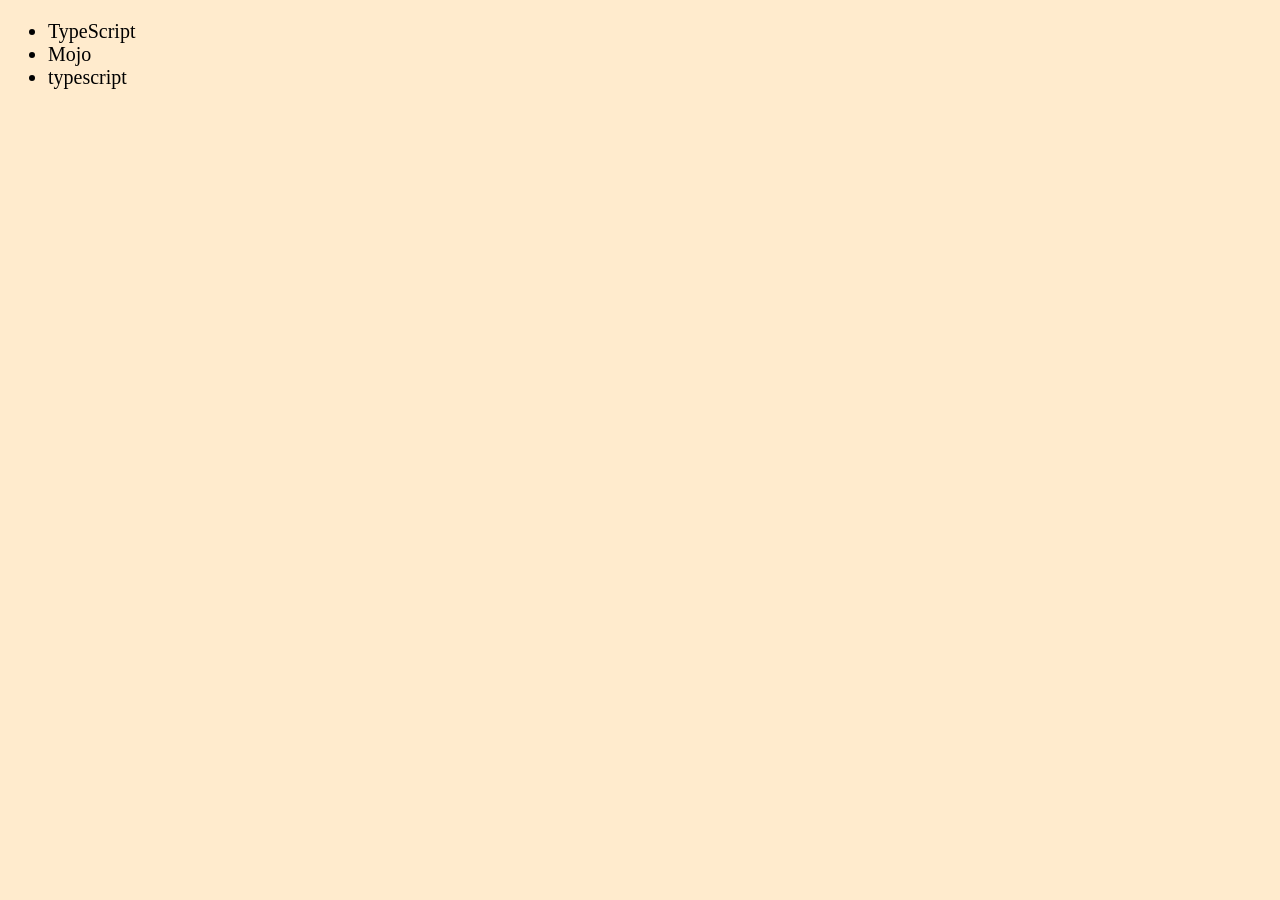
<file: 06_dom/four.html>
<!DOCTYPE html>
<html lang="en">
<head>
    <meta charset="UTF-8">
    <meta name="viewport" content="width=device-width, initial-scale=1.0">
    <title>Document</title>
</head>
<body style="background-color: blanchedalmond; color:black; font-size:20px;">
    <ul class="language">
        <li>Javascript</li>
    </ul>
</body>

<script>
    // adding new element inside HTML page or elements
function addLanguage(langname) {
    const li = document.createElement('li')
    li.innerHTML = `${langname}`
    document.querySelector('.language').appendChild(li)
}
addLanguage("python")
addLanguage("typescript")

function addOptiLang(langname) {
    const li = document.createElement('li')
    li.appendChild(document.createTextNode(langname)) //Optimize way to add text into element
    document.querySelector('.language').appendChild(li)

}
addLanguage("Golang")

//Edit - we can change value of element with innerHTML,outerHTML,replaceWith property

const secondLang = document.querySelector("li:nth-child(2)")
//secondLang.innerHTML = "Mojo"

const newLi = document.createElement('li')
newLi.textContent = "Mojo"
secondLang.replaceWith(newLi)

//Edit 

const firstLang = document.querySelector("li:first-child")
firstLang.outerHTML = '<li>TypeScript</li>'   

//Remove  - It will remove value or element

const lastLang = document.querySelector('li:last-child')
lastLang.remove()
</script>

</html>
</file>
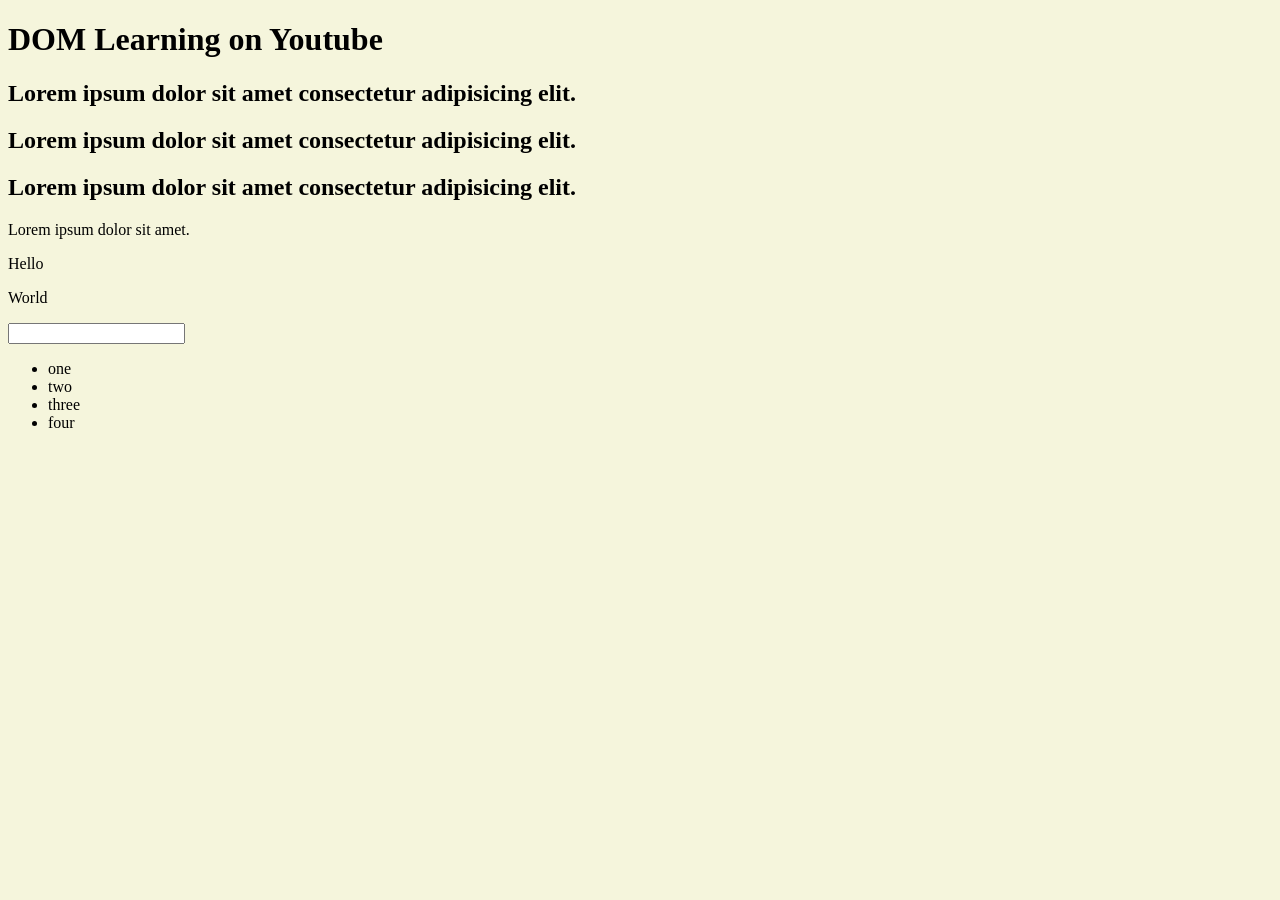
<file: 06_dom/one.html>
<!-- Document Object Model -->

<!DOCTYPE html>
<!-- Tells the browser that this is an HTML5 document -->

<html lang="en">
<head>
    <meta charset="UTF-8">
    <title>DOM Learning</title>
    <style>
        .bg-black{
            background-color: beige;
            color: #000;
        }
    </style>
</head>
<body  class="bg-black">
<div>
    <h1 id="title" class="heading">DOM Learning on Youtube <span style="display:none"> test text</span> </h1>
    <h2> Lorem ipsum dolor sit amet consectetur adipisicing elit.</h2>
    <h2> Lorem ipsum dolor sit amet consectetur adipisicing elit.</h2>
    <h2> Lorem ipsum dolor sit amet consectetur adipisicing elit.</h2>
    <p>Lorem ipsum dolor sit amet.</p>
    <div>
        <p>Hello</p>
        <p>World</p>
    </div>
    <input type = "password" name="" id="">

    <ul>
        <li class="list-item"> one </li>
        <li class="list-item"> two </li>
        <li class = "list-item"> three </li>
        <li class = "list-item"> four </li>
    </ul>
</div>
</body>
</html>


<!-- DOM function -->

<!-- innerHTML = Will return HTML element  -->
<!-- title.innerText - It will not display hide content like using span > -->
<!-- title.textContent = will display hidden content values too -->
<!-- document.getElementsByClassName('heading') = return html element accoridng to specified class name-->
<!-- document.querySelector('h1') = it will return specified selector element/tag -->
<!-- document.querySelector('#title') = That means JavaScript found the element whose id="title" -->
 <!-- document.querySelector('.heading')  =  -->
  <!-- document.querySelector('input[type= "password"]') =  -->
   <!-- document.querySelector('p:first-child') = Find a <p> element that is the first child inside its parent -->

<!-- document.querySelector('ul') =  -->
<!-- const myulli= document.querySelector('ul') = storing the unodered list in one variable -->
<!-- myulli.querySelector('li') = will return first element of list -->
 <!-- myulli.style.backgroundColor = "green" = will turn background color of first li  -->

<!-- myulli.querySelectorAll('li') = will return  element of list -->
 <!-- const tempLiList = myulli.querySelectorAll('li') -->
  <!-- tempLiList[0].style.color = "green" = will change color of first value of list  -->

<!-- tempLiList.forEach(function (l){
    l.style.backgroundColor = "green"
}) -->

<!-- const tempClassList = document.getElementsByClassName('list-item') -->
<!-- tempClassList = will return HTMLCollection of list item -->
<!-- Array.from(tempClassList) = to convert HtmlCollection or nodelist into Array so that we can use for each or map method -->
<!-- const convertedList = Array.from(tempClassList) = to store converted HtmlCollection into array -->

<!-- convertedList.forEach(function (li){
   li.style.color = "blue"
}) -->
</file>
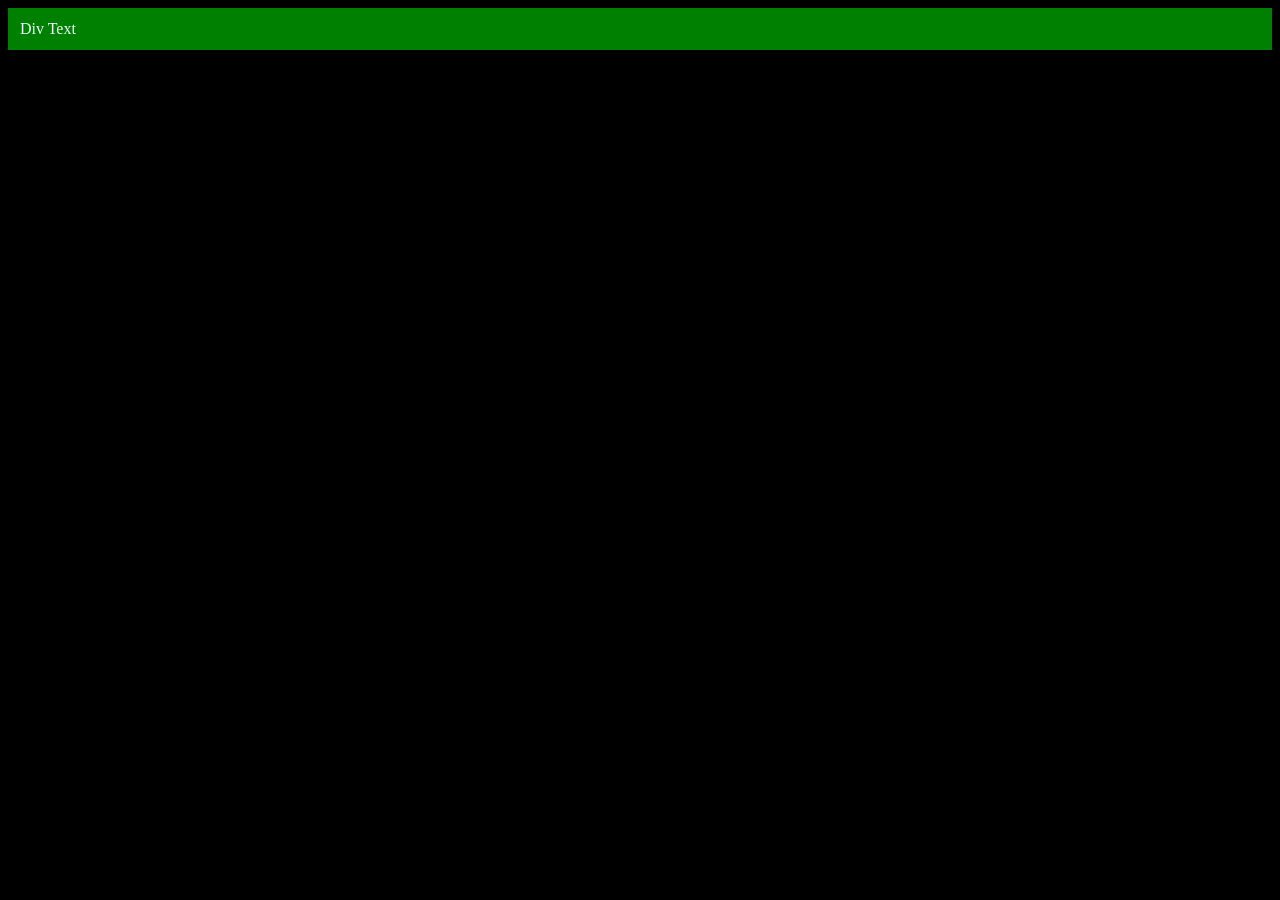
<file: 06_dom/three.html>
<!-- Creation of new element in DOM -->
 
<!DOCTYPE html>
<html lang="en">
<head>
    <meta charset="UTF-8">
    <meta name="viewport" content="width=device-width, initial-scale=1.0">
    <title>Document</title>
</head>
<body style="background-color: black; color:azure">
    
</body>
<script>
    const div = document.createElement('div')
    console.log(div);
    div.className = "myclass"
    // div.id = "myid"
    div.id = Math.round(Math.random()*10 +1)

    div.setAttribute("title","generated title") //setting attributes of elements
    div.style.backgroundColor = "green"
    div.style.padding = "12px"
    // div.innerText = "div Text" //it is overwriting method
    const addText = document.createTextNode("Div Text")
    div.appendChild(addText)

    document.body.appendChild(div)
</script>
</html>
</file>
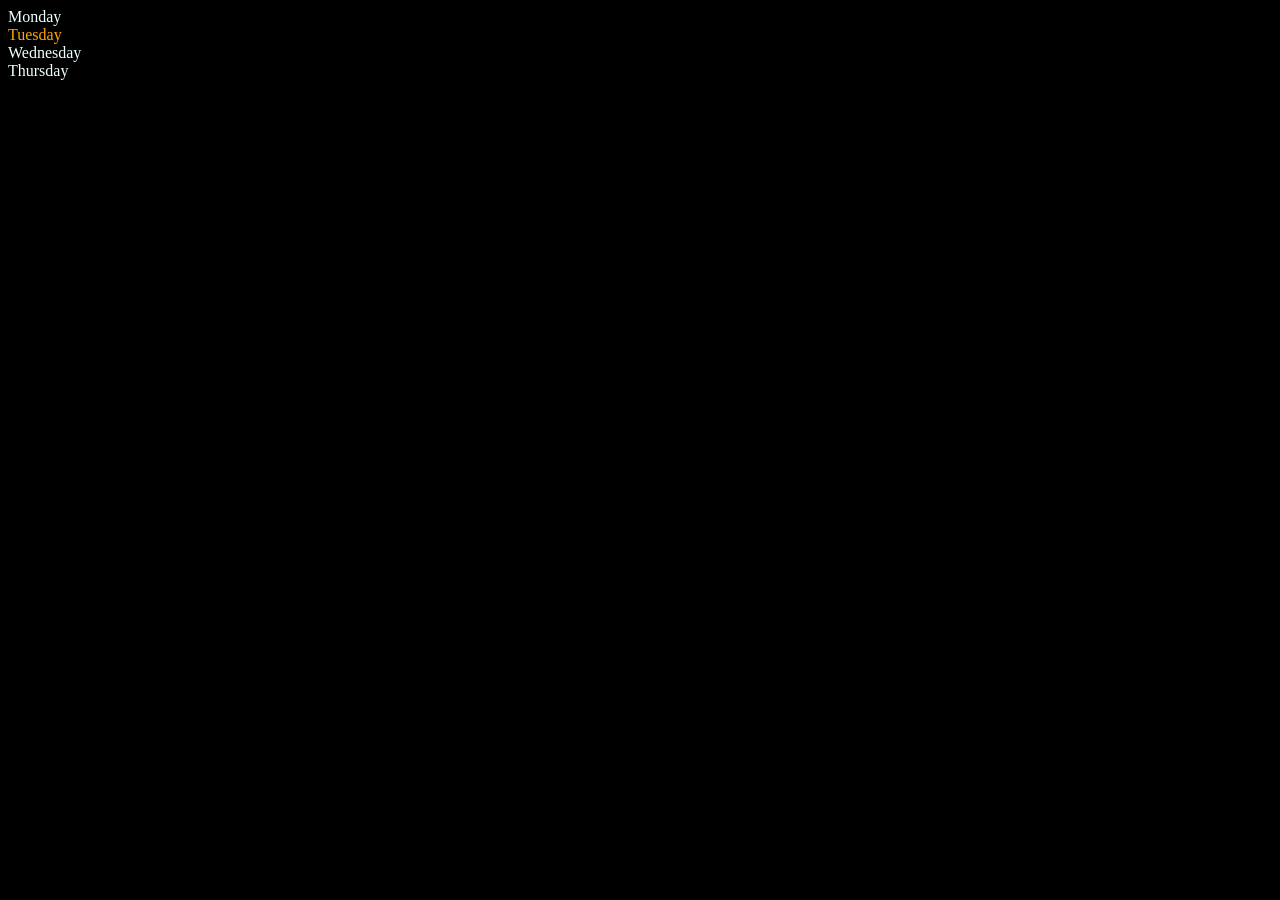
<file: 06_dom/two.html>
<!DOCTYPE html>
<html lang="en">
<head>
    <meta charset="UTF-8">
    <meta name="viewport" content="width=device-width, initial-scale=1.0">
    <title> DOM || New elements Creation </title>
</head>
<body style="background-color: black; color:azure">
    <div class = "parent">
        <div class="day"> Monday </div>
        <div class = "day"> Tuesday </div>
        <div class="day"> Wednesday </div>
        <div class = "day"> Thursday</div>
    </div>
    
</body>
<script>
    const parent= document.querySelector('.parent')
    // console.log(parent);
    // console.log(parent.children);
    // console.log(parent.children[1]);
    // console.log(parent.children[1].innerHTML)
    
    for(let i = 0; i < parent.children.length; i++){
        console.log(parent.children[i].innerHTML);
        
    }
    parent.children[1].style.color = 'orange'
    console.log(parent.firstElementChild);
    console.log(parent.lastElementChild);

    // const dayone = document.querySelector('.day')
    // console.log(dayone);
    // console.log(dayone.parentElement);
    // console.log(dayone.nextElementSibling);
    
    console.log("Nodes : " , parent.childNodes);
    
</script>
</html>
</file>
